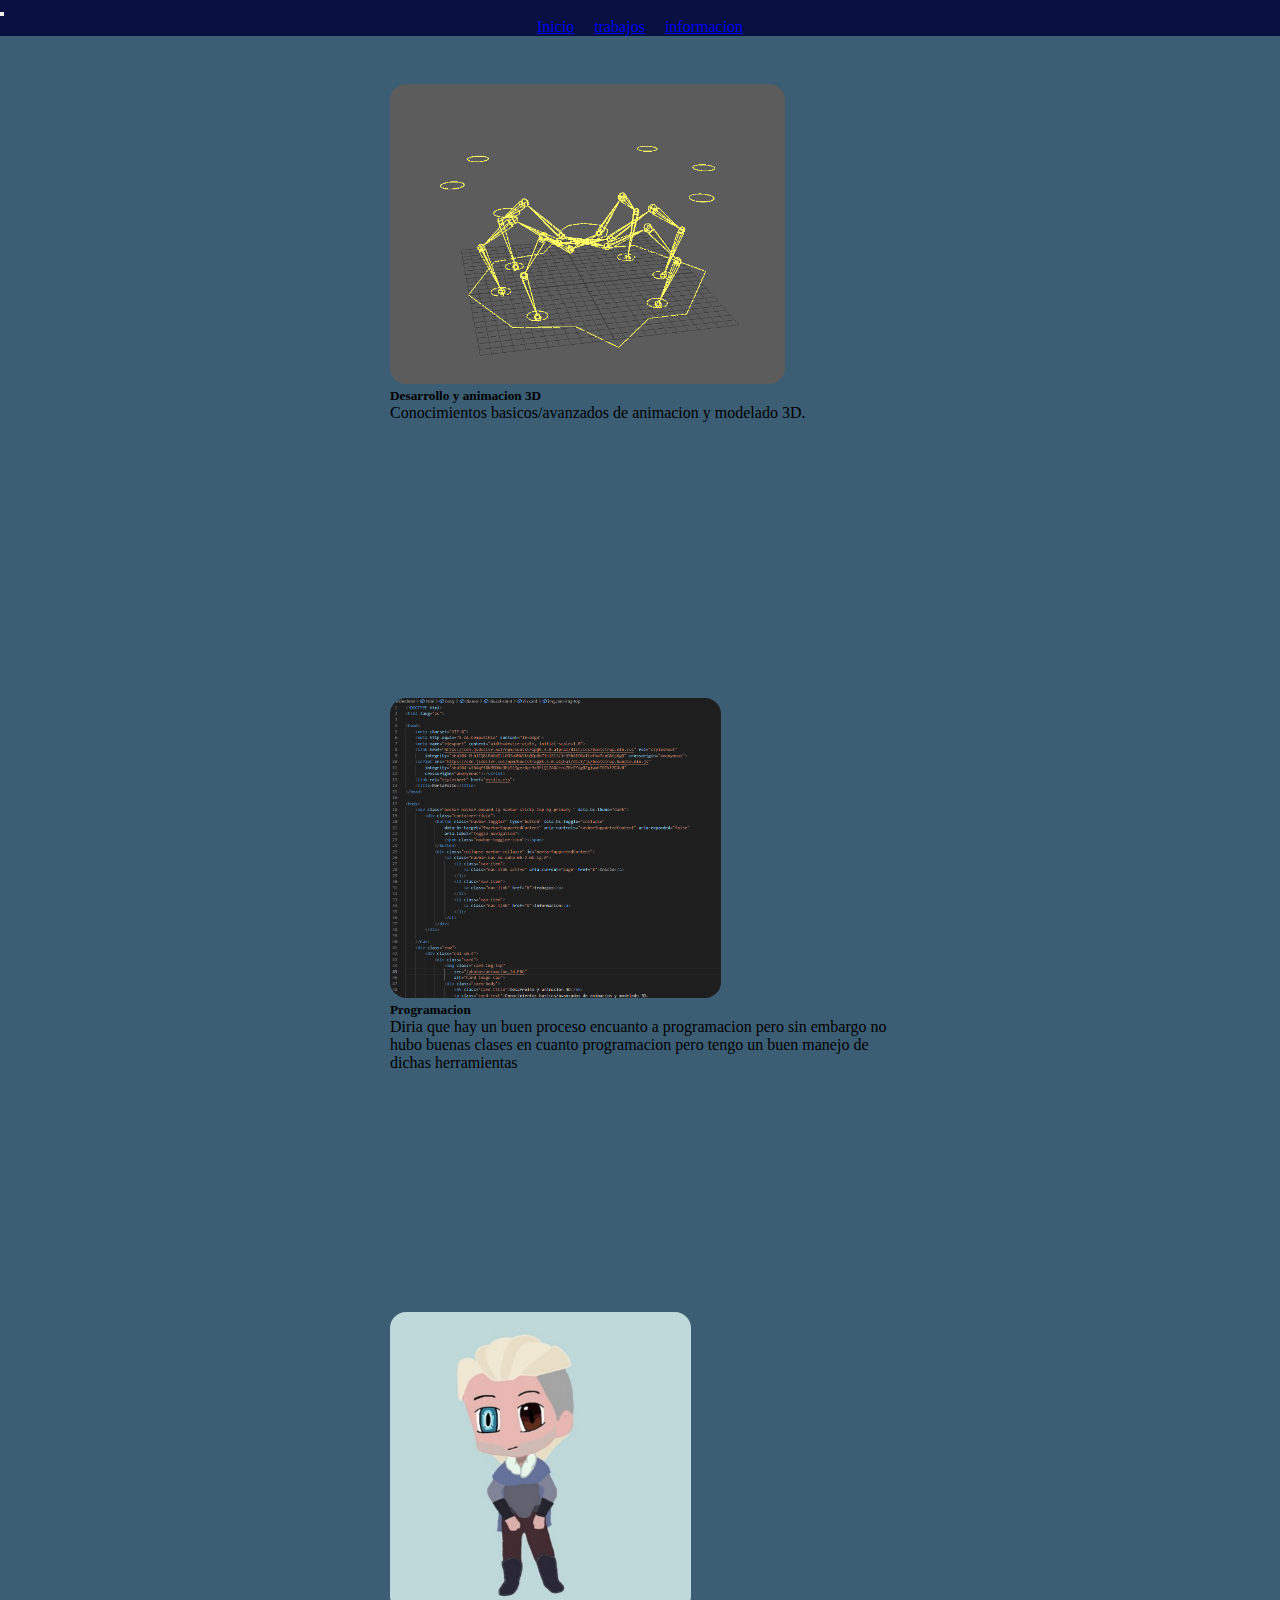
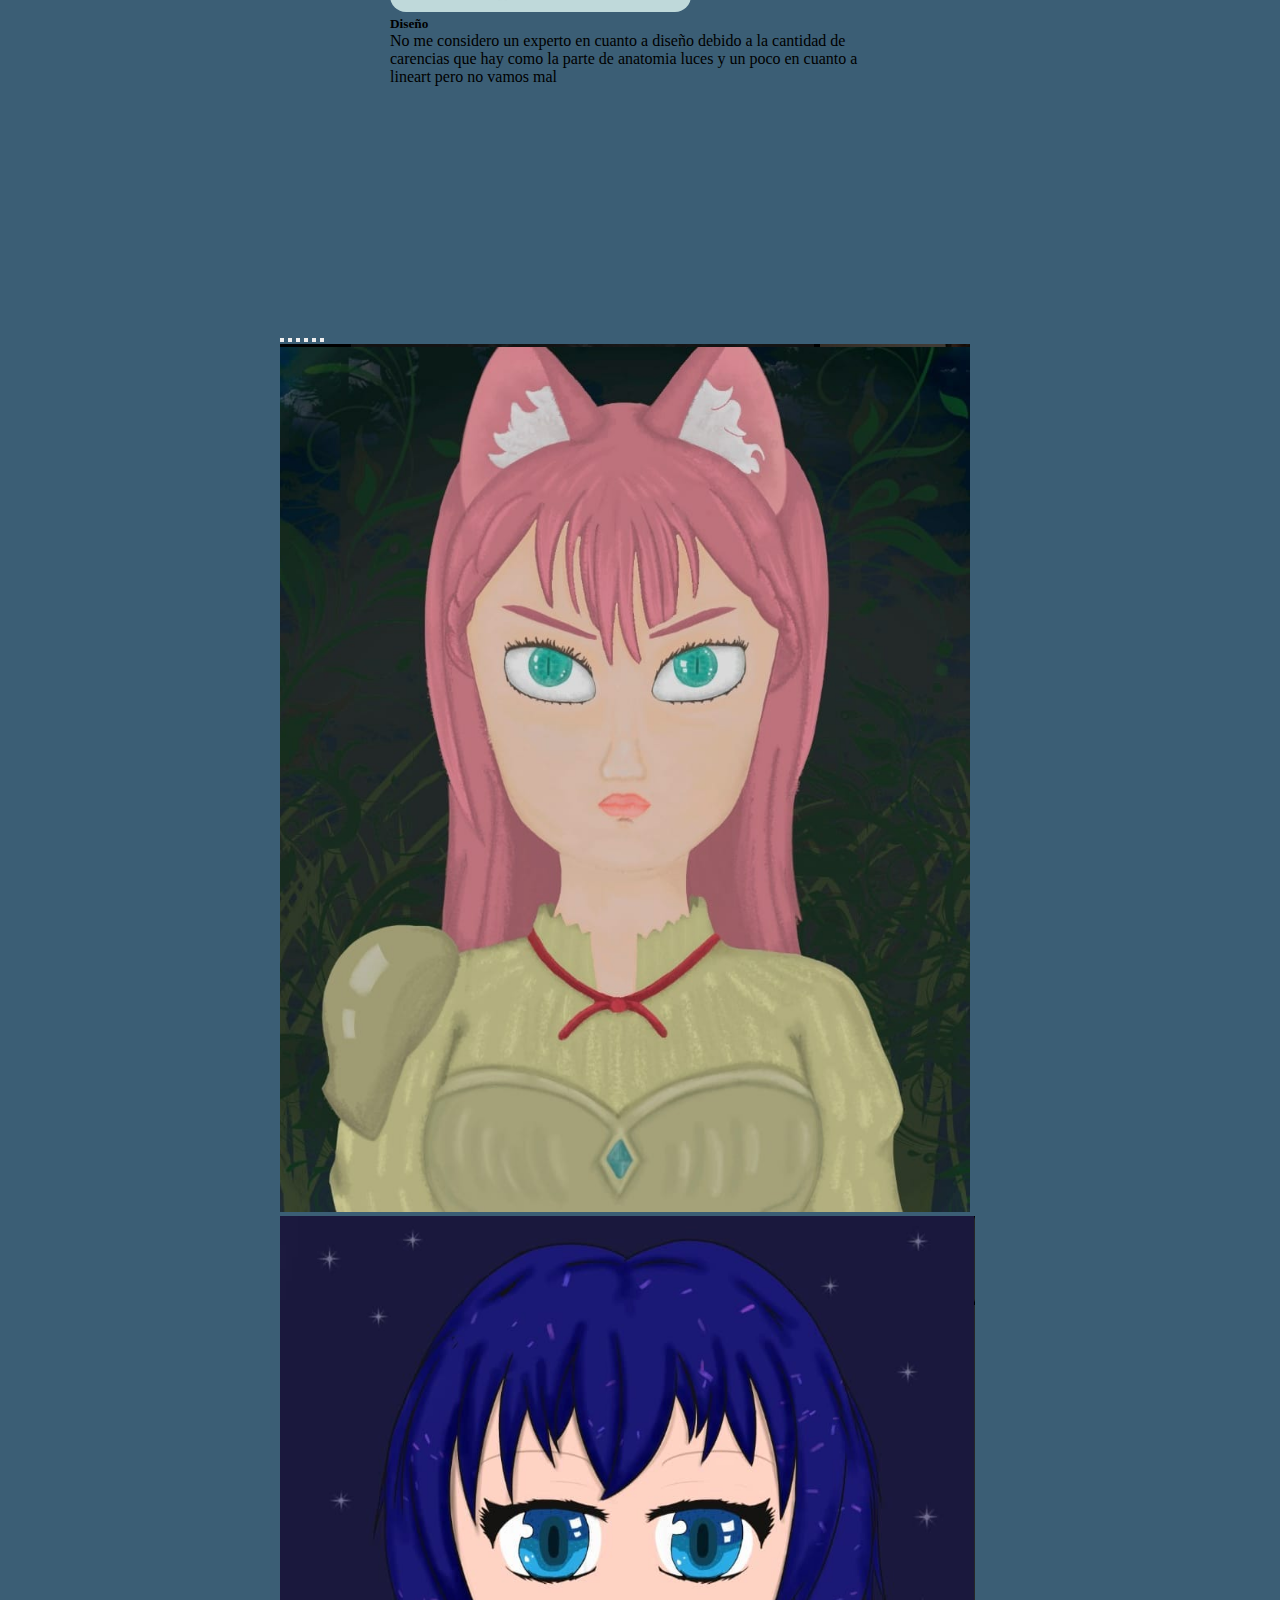
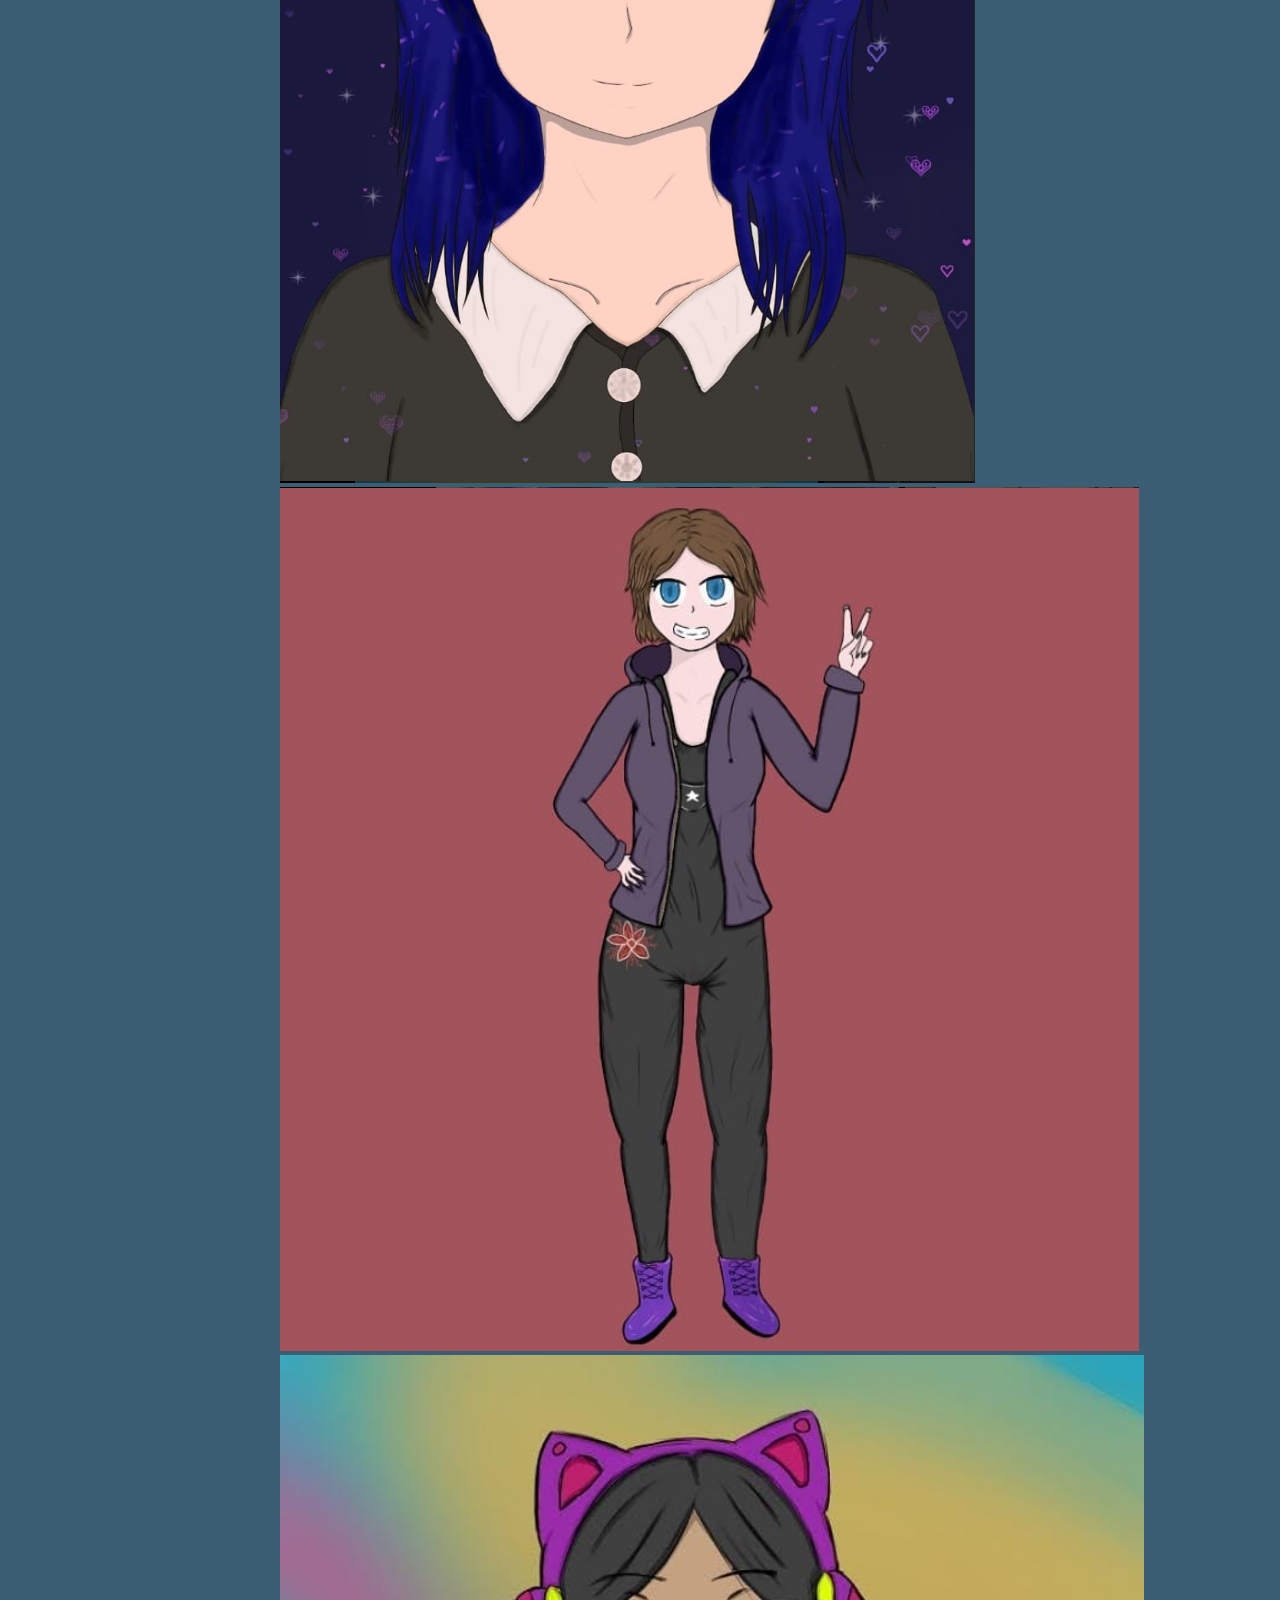
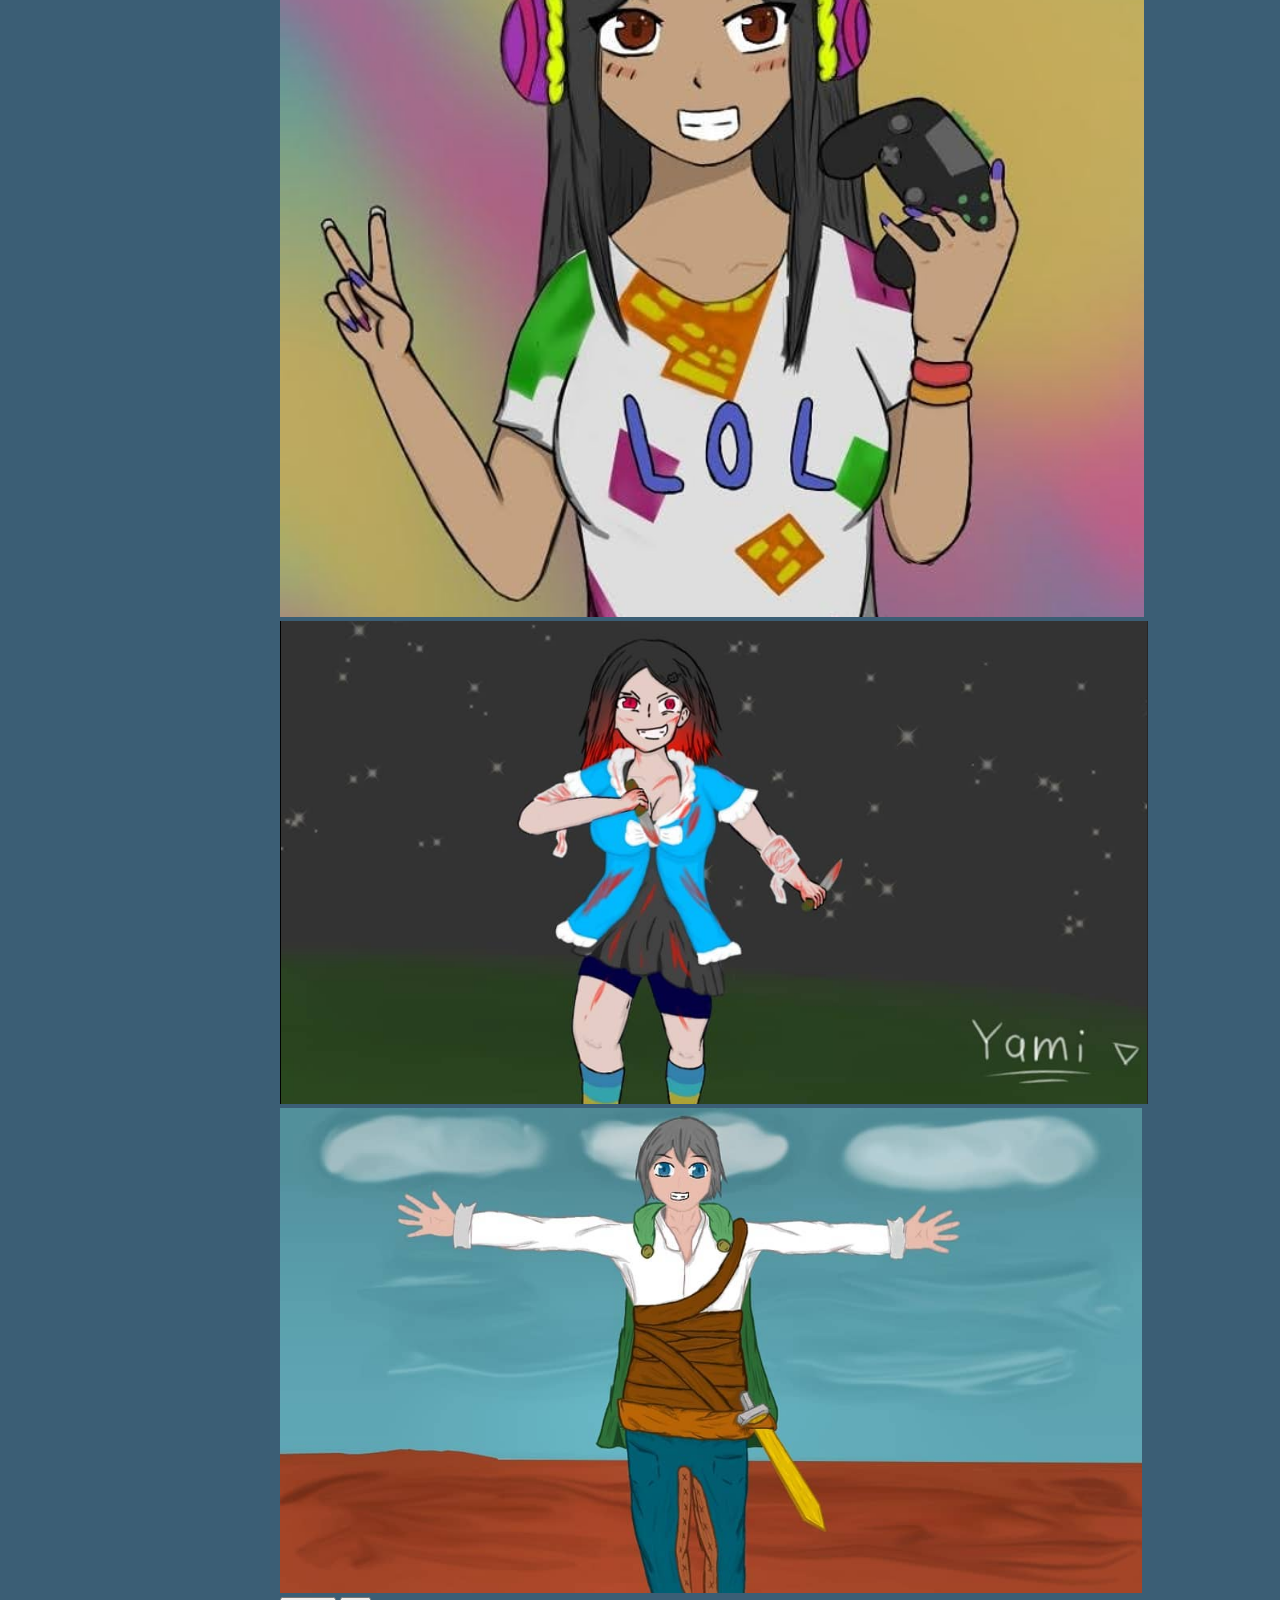
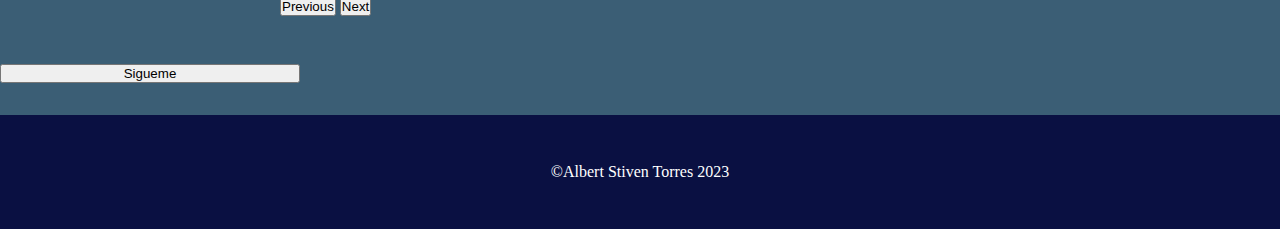
<file: index.html>
<!DOCTYPE html>
<html lang="es">

<head>
    <meta charset="UTF-8">
    <meta http-equiv="X-UA-Compatible" content="IE=edge">
    <meta name="viewport" content="width=device-width, initial-scale=1.0">
    <link href="https://cdn.jsdelivr.net/npm/bootstrap@5.3.0-alpha1/dist/css/bootstrap.min.css" rel="stylesheet"
        integrity="sha384-GLhlTQ8iRABdZLl6O3oVMWSktQOp6b7In1Zl3/Jr59b6EGGoI1aFkw7cmDA6j6gD" crossorigin="anonymous">
    <script src="https://cdn.jsdelivr.net/npm/bootstrap@5.3.0-alpha1/dist/js/bootstrap.bundle.min.js"
        integrity="sha384-w76AqPfDkMBDXo30jS1Sgez6pr3x5MlQ1ZAGC+nuZB+EYdgRZgiwxhTBTkF7CXvN"
        crossorigin="anonymous"></script>
    <link rel="stylesheet" href="estilo.css">
    <title>Portafolio</title>
</head>

<body>
    <nav class="navbar navbar-custom navbar-expand navbar sticky-top" data-bs-theme="dark">
        <div class="container-fluid">
            <button class="navbar-toggler" type="button" data-bs-toggle="collapse"
                data-bs-target="#navbarSupportedContent" aria-controls="navbarSupportedContent" aria-expanded="false"
                aria-label="Toggle navigation">
                <span class="navbar-toggler-icon"></span>
            </button>
            <div class="collapse navbar-collapse" id="navbarSupportedContent">
                <ul class="navbar-nav me-auto mb-2 mb-lg-0">
                    <li class="nav-item">
                        <a class="nav-link active" aria-current="page" href="#">Inicio</a>
                    </li>
                    <li class="nav-item">
                        <a class="nav-link" href="#">trabajos</a>
                    </li>
                    <li class="nav-item">
                        <a class="nav-link" href="#">informacion</a>
                    </li>
                </ul>
            </div>
        </div>

    </nav>
    <div class="row">
        <div class="col-sm-4">
            <div class="card">
                <img class="card-img-top"
                    src="./photos/animacion_3d.png"
                    alt="Card image cap">
                <div class="card-body">
                    <h5 class="card-title">Desarrollo y animacion 3D</h5>
                    <p class="card-text">Conocimientos basicos/avanzados de animacion y modelado 3D.
                    </p>
                </div>
            </div>
        </div>
        <div class="col-sm-4">
            <div class="card">
                <img class="card-img-top"
                    src="./photos/programacion_1.png"
                    alt="Card image cap">
                <div class="card-body">
                    <h5 class="card-title">Programacion</h5>
                    <p class="card-text"> Diria que hay un buen proceso encuanto a programacion pero sin embargo
                        no hubo buenas clases en cuanto programacion pero tengo un buen manejo de dichas herramientas
                    </p>
                </div>
            </div>
        </div>
        <div class="col-sm-4">
            <div class="card">
                <img class="card-img-top"
                    src="./photos/imagen_7.png"
                    alt="Card image cap">
                <div class="card-body">
                    <h5 class="card-title">Diseño</h5>
                    <p class="card-text">No me considero un experto en cuanto a diseño debido a la cantidad de carencias que hay
                        como la parte de anatomia luces y un poco en cuanto a lineart pero no vamos mal
                    </p>
                </div>
            </div>
        </div>
        <div id="carouselExampleIndicators" class="carousel slide">
            <div class="carousel-indicators">
                <button type="button" data-bs-target="#carouselExampleIndicators" data-bs-slide-to="0" class="active"
                    aria-current="true" aria-label="Slide 1"></button>
                <button type="button" data-bs-target="#carouselExampleIndicators" data-bs-slide-to="1"
                    aria-label="Slide 2"></button>
                <button type="button" data-bs-target="#carouselExampleIndicators" data-bs-slide-to="2"
                    aria-label="Slide 3"></button>
                <button type="button" data-bs-target="#carouselExampleIndicators" data-bs-slide-to="3"
                    aria-label="Slide 4"></button>
                <button type="button" data-bs-target="#carouselExampleIndicators" data-bs-slide-to="4"
                    aria-label="Slide 5"></button>
                <button type="button" data-bs-target="#carouselExampleIndicators" data-bs-slide-to="5"
                    aria-label="Slide 6"></button>
            </div>
            <div class="carousel-inner">
                <div class="carousel-item active">
                    <img src="photos/imagen_1.png"
                        class="d-block w-100" alt="...">
                </div>
                <div class="carousel-item">
                    <img src="photos/imagen_2.png"
                        class="d-block w-100" alt="...">
                </div>
                <div class="carousel-item">
                    <img src="photos/Imagen_3.png"
                        class="d-block w-100" alt="...">
                </div>
                <div class="carousel-item">
                    <img src="photos/imagen_4.png"
                        class="d-block w-100" alt="...">
                </div>
                <div class="carousel-item">
                    <img src="photos/imagen_5.png"
                        class="d-block w-100" alt="...">
                </div>
                <div class="carousel-item">
                    <img src="photos/imagen_6.png"
                        class="d-block w-100" alt="...">
                </div>
            </div>
            <button class="carousel-control-prev" type="button" data-bs-target="#carouselExampleIndicators"
                data-bs-slide="prev">
                <span class="carousel-control-prev-icon" aria-hidden="true"></span>
                <span class="visually-hidden">Previous</span>
            </button>
            <button class="carousel-control-next" type="button" data-bs-target="#carouselExampleIndicators"
                data-bs-slide="next">
                <span class="carousel-control-next-icon" aria-hidden="true"></span>
                <span class="visually-hidden">Next</span>
            </button>
        </div>
        <div id="liveAlertPlaceholder"></div>
        <button type="button" class="btn btn-primary" id="liveAlertBtn">Sigueme</button>
        <script>
            const alertPlaceholder = document.getElementById('liveAlertPlaceholder')

            const alert = (message, type) => {
                const wrapper = document.createElement('div')
                wrapper.innerHTML = [
                    `<div class="alert alert-${type} alert-dismissible" role="alert">`,
                    `   <div>${message}</div>`,
                    '   <button type="button" class="btn-close" data-bs-dismiss="alert" aria-label="Close"></button>',
                    '</div>'
                ].join('')

                alertPlaceholder.append(wrapper)
            }

            const alertTrigger = document.getElementById('liveAlertBtn')
            if (alertTrigger) {
                alertTrigger.addEventListener('click', () => {
                    alert('@Ste_300 "instagram" "Twich"', 'danger')
                })
            }
        </script>
        <footer>©Albert Stiven Torres 2023</footer>
</body>

</html>
</file>
<file: estilo.css>
* {
    margin: 0;
    padding: 0;
}

body {
    background-color: #3b5e75;
}

.card {
    margin: 2rem auto;
    width: 500px;
    height: 550px;
    padding: 1rem;
}


.card img {
    height: 300px;
    border-radius: 1rem;
}

.Titulo {
    text-align: center;
    font-size: 30px;
    padding: 4rem;
    color: #fff;
}

.carousel {
    max-width: 720px;
    margin: 3rem auto;
}

.btn {
    margin: 0 auto;
    margin-bottom: 2rem;
    width: 300px;
}

footer {
    background-color: rgb(10, 16, 66);
    color: white;
    text-align: center;
    padding: 3rem;
}
.navbar-nav {
    display: flex;
    justify-content: center;
    align-items: center;
    width: 100%;
    text-align: center;
  }
  
  .nav-item {
    display: inline-block;
    margin: 0 10px;
  }
  
.navbar-custom{
    background-color: rgb(10, 16, 66);
}
</file>
